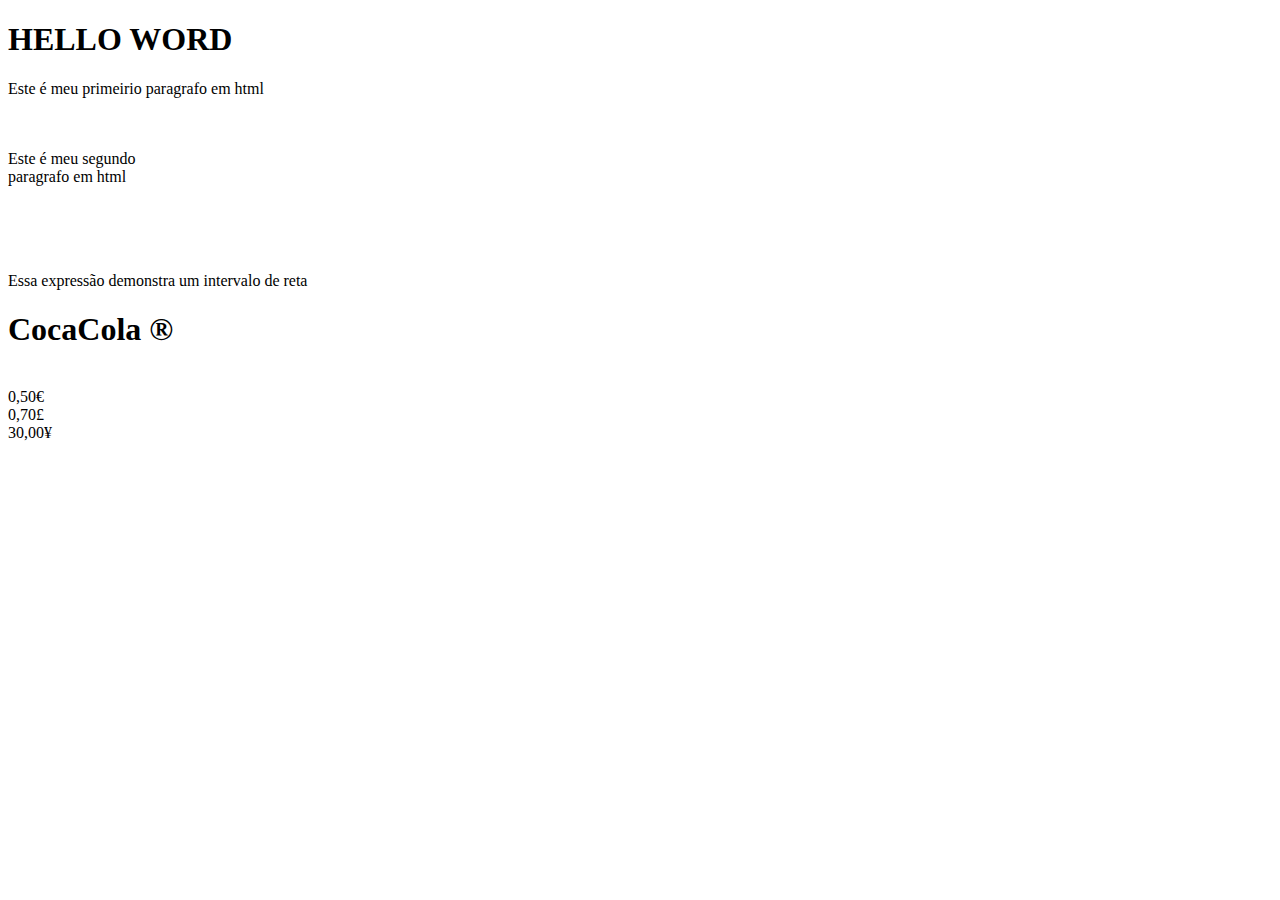
<file: INDEX.HTML>
<!DOCTYPE html>
<html lang="pt-br">
<head>
    <meta charset="UTF-8">
    <meta name="viewport" content="width=device-width, initial-scale=1.0">
    <title>AULA4</title>
</head>
<body>

 <H1>HELLO WORD</H1>   

 <P>Este é meu primeirio paragrafo em html
<br><br><br>
<p>Este é meu segundo <br> paragrafo em html</p>
<br><br><br>

<p>
    Essa expressão demonstra um intervalo de reta <br>

</p>
<h1> CocaCola &reg;</h1><br>
0,50&euro;<br>
0,70&pound;<br>
30,00&yen;<br>




</body>
</html>
</file>
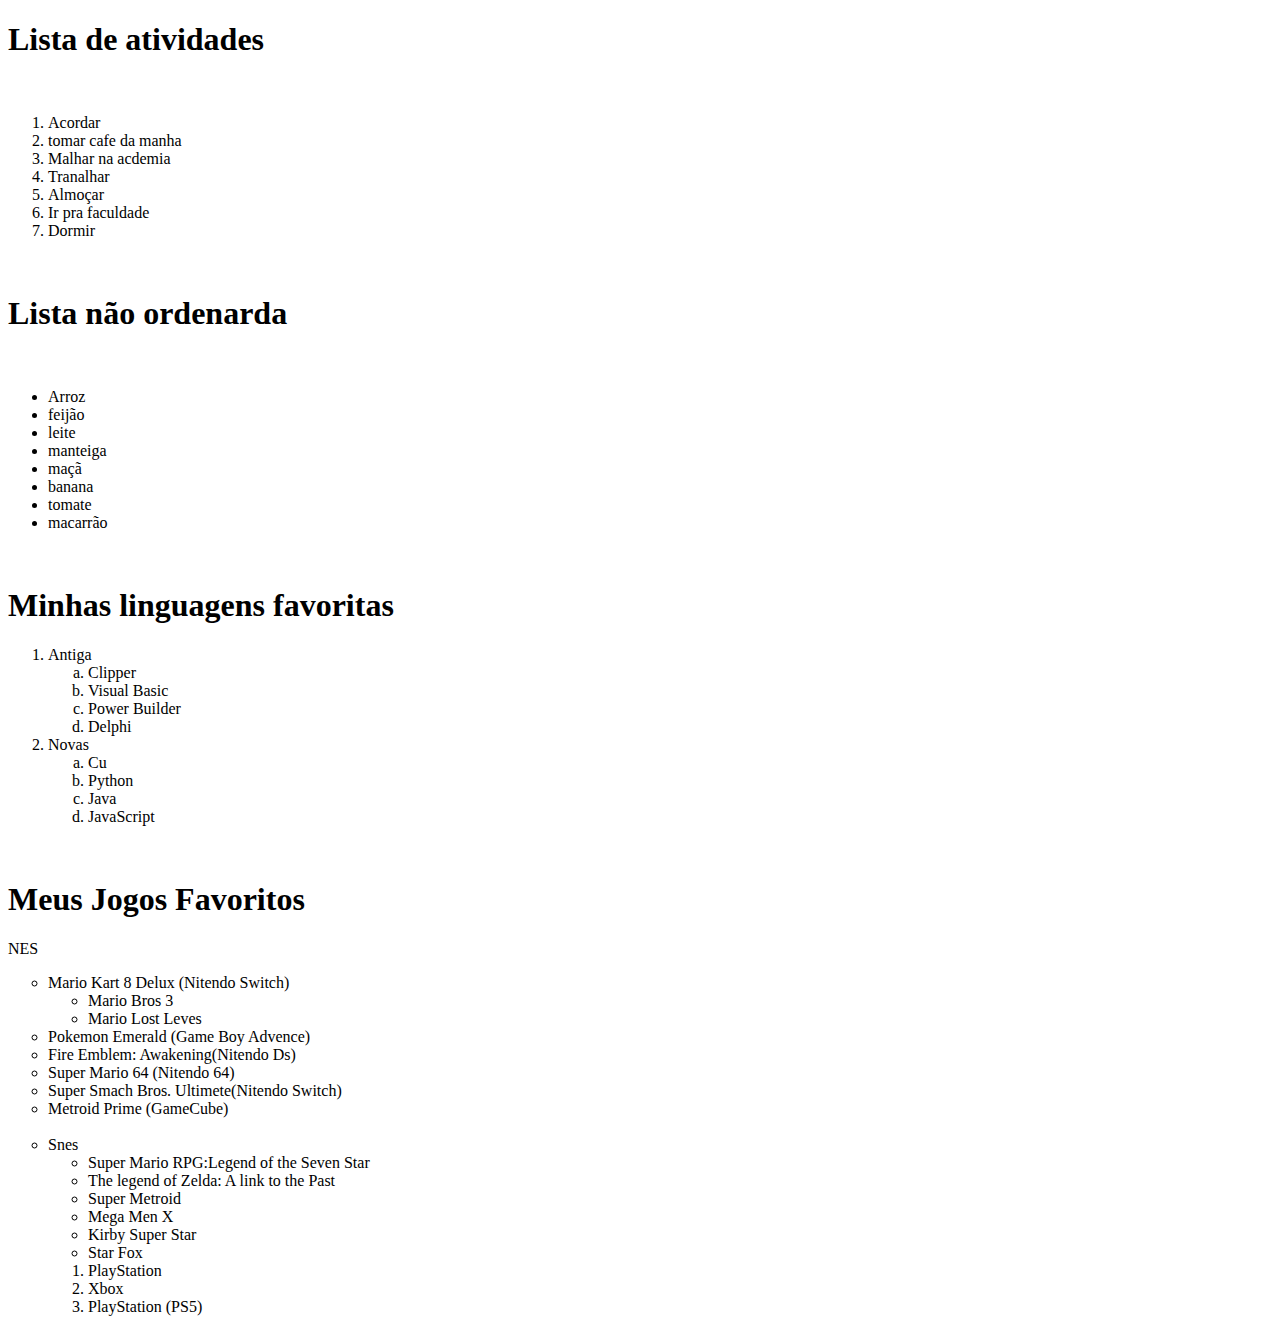
<file: Index.html>
<!DOCTYPE html>
<html lang="pt-br">

<head>
    <meta charset="UTF-8">
    <meta http-equiv="X-UA-Compatible" content="IE=edge">
    <meta name="viewport" content="width=device-width, initial-scale=1.0">
    <title>Lista Ordenada Aula 7</title>

</head>
<body>
<h1>Lista de atividades</h1><br>
<ol type="1" start="1">
    <li>Acordar</li>
    <li>tomar cafe da manha</li>
    <li>Malhar na acdemia</li>
    <li>Tranalhar</li>
    <li>Almoçar</li>
    <li>Ir pra faculdade</li>
    <li>Dormir</li></ol><br>
 <h1>Lista não ordenarda</h1><br>
    <ul type="clicle"><li>Arroz</li>
        <li>feijão</li>
        <li>leite</li>
        <li>manteiga</li>
        <li>maçã</li>
        <li>banana</li>
        <li>tomate</li>
        <li>macarrão</li></ul><br>
<h1>Minhas linguagens favoritas</h1>
<ol type="1" start="1">
    <li>Antiga</li>
    <ol type="a" start="a">
        <li>Clipper</li>
        <li>Visual Basic</li>
        <li>Power Builder</li>
        <li>Delphi</li>

    </ol>
    <li>Novas</li>
    <ol type="a" start="e">
        <li>Cu</li>
        <li>Python</li>
        <li>Java</li>
        <li>JavaScript</li>
    </ol>
</ol><br>
<h1>Meus Jogos Favoritos</h1>
<ol type="1" start="1"></ol>
<li>NES</li>
<ul type="circle">
    <li>Mario Kart 8 Delux (Nitendo Switch)</li>
    <ul type="circle">
        <li>Mario Bros 3</li>
        <li>Mario Lost Leves</li>
    </ul>
    <li>Pokemon Emerald (Game Boy Advence)</li>
    <li>Fire Emblem: Awakening(Nitendo Ds)</li>
    <li>Super Mario 64 (Nitendo 64)</li> 
    <li>Super Smach Bros. Ultimete(Nitendo Switch)</li>
    <li>Metroid Prime (GameCube)</li><br>
<li>Snes</li>
<ul type="circle">
    <li>Super Mario RPG:Legend of the Seven Star</li>
    <li>The legend of Zelda: A link to the Past</li>
    <li>Super Metroid</li>
    <li>Mega Men X</li>
    <li>Kirby Super Star</li>
    <li>Star Fox</li>

</ul>
<ol type="1">
<li>PlayStation</li>
<li>Xbox</li>
<li>PlayStation (PS5)</li>
</ol>


</ul>



    


    
</body>
</html>
</file>
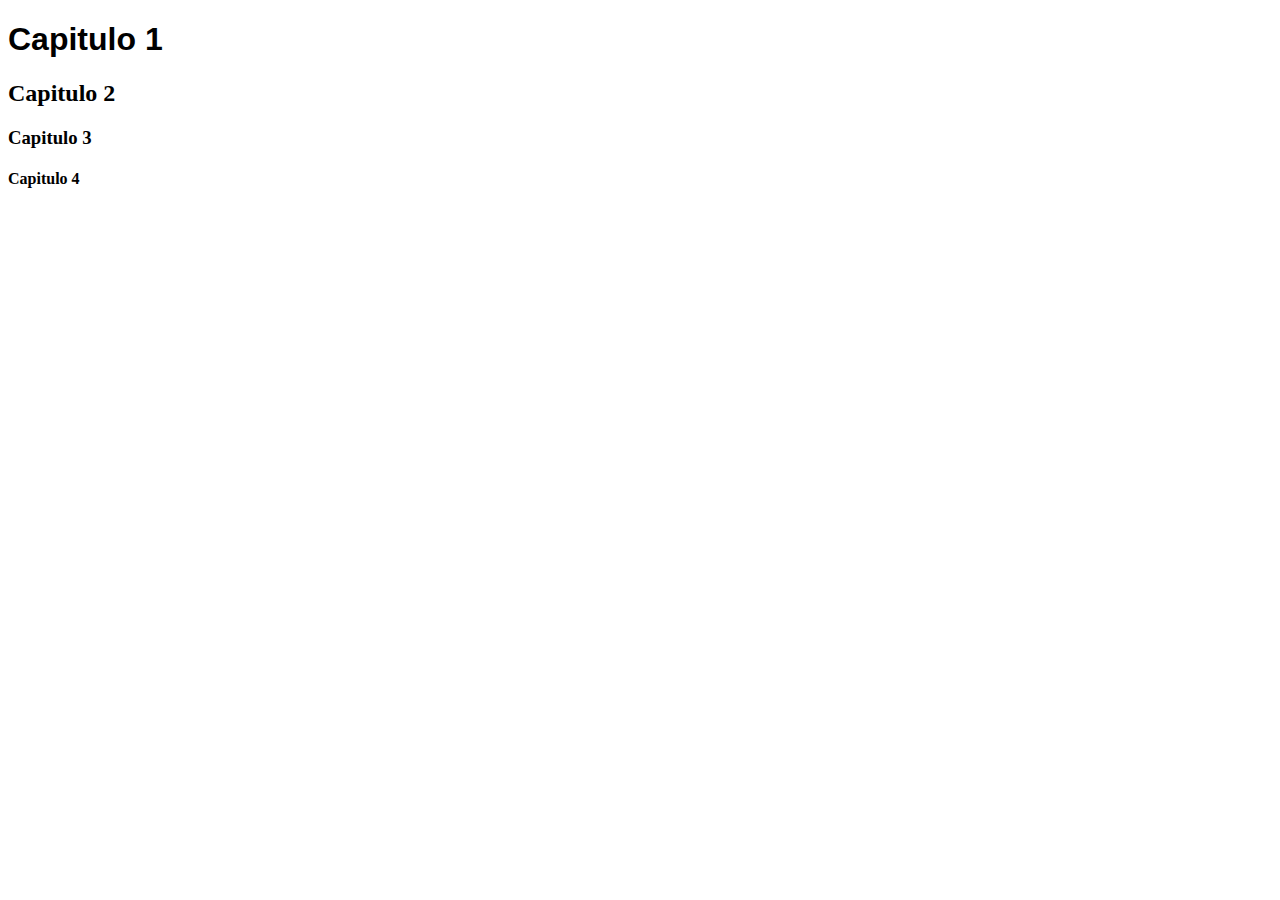
<file: AULA 13/index.html>
<!DOCTYPE html>
<html lang="pt-br">
<head>
    <meta charset="UTF-8">
    <meta http-equiv="X-UA-Compatible" content="IE=edge">
    <meta name="viewport" content="width=device-width, initial-scale=1.0">
    <title>topografia</title>

    <link rel="preconnet" href="https://fonts.googleapis.com">
    <link rel="preconnect" href="https://fonts.gstatic.com" crossorigin> 
    <link href="https: //fonts.googleapis.com/css2?family=Roboto: ital,wght@0,100;0,300;0,400;0,500;0,700;0,900;
    1,100;1,300;1,400;01,500;1,700;1,900&display=swap" rel="folha de estilo" >
    <link rel="stylesheet" href="./Index.CSS">
  </head> 

<body>
    <h1> Capitulo 1</h1>
    <h2> Capitulo 2</h2>
    <h3> Capitulo 3</h3>
    <h4> Capitulo 4</h4>
</body>
</html>
</file>
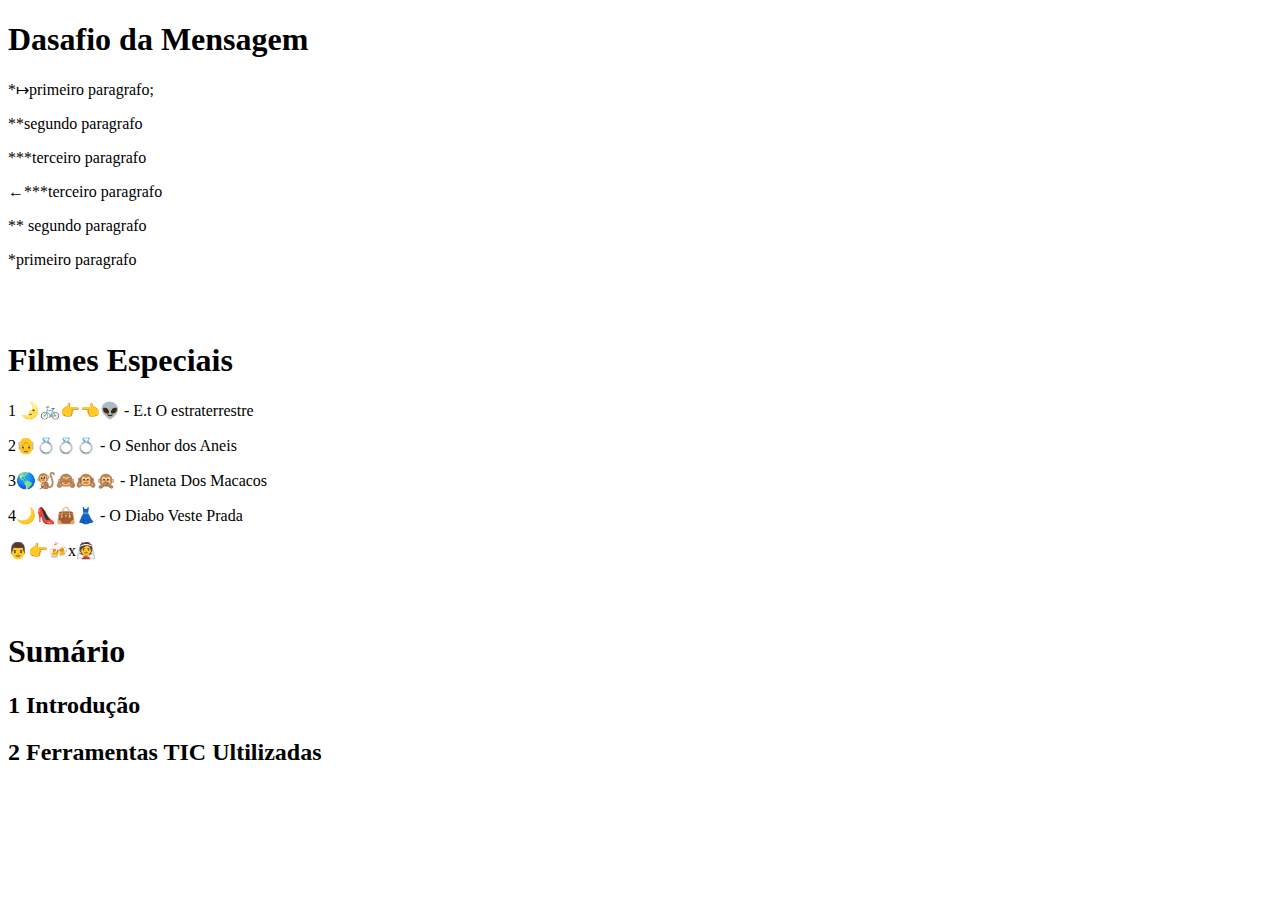
<file: Aula 5/Index.Html>
<!DOCTYPE html>
<html lang="pt-br">
<head>
    <meta charset="UTF-8">
    <meta name="viewport" content="width=device-width, initial-scale=1.0">
    <title>Aula 5</title>
</head>
<body>
    <h1>Dasafio da Mensagem
    </h1>
    <p>
        *&RightTeeArrow;primeiro paragrafo;<br>
        <p>**segundo paragrafo</p>
          <p>***terceiro paragrafo</p>

          <p>&leftarrow;***terceiro paragrafo</p>
          <p>** segundo paragrafo</p>
          <p>*primeiro paragrafo</p>

          <br>
          <br>

    <h1>Filmes Especiais</h1>
    <p>1 &#127771;&#128690;&#128073;&#128072;&#128125; - E.t O estraterrestre</p>
    <p>2&#128116;&#128141;&#128141;&#128141; - O Senhor dos Aneis </p>
    <p>3&#127758;&#128018;&#128584;&#128585;&#128586; - Planeta Dos Macacos</p>
    <p>4&#127769;&#128096;&#128092;&#128087; - O Diabo Veste Prada</p>
    <p>&#128104;&#128073;&#127867;&#120;&#128112;</p>

    <br>
    <br>

    <h1>Sumário</h1>

    <H2>1 Introdução</H2>
    <H2>2 Ferramentas TIC Ultilizadas </H2>


    
        
    </p>
</body>
</html>
</file>
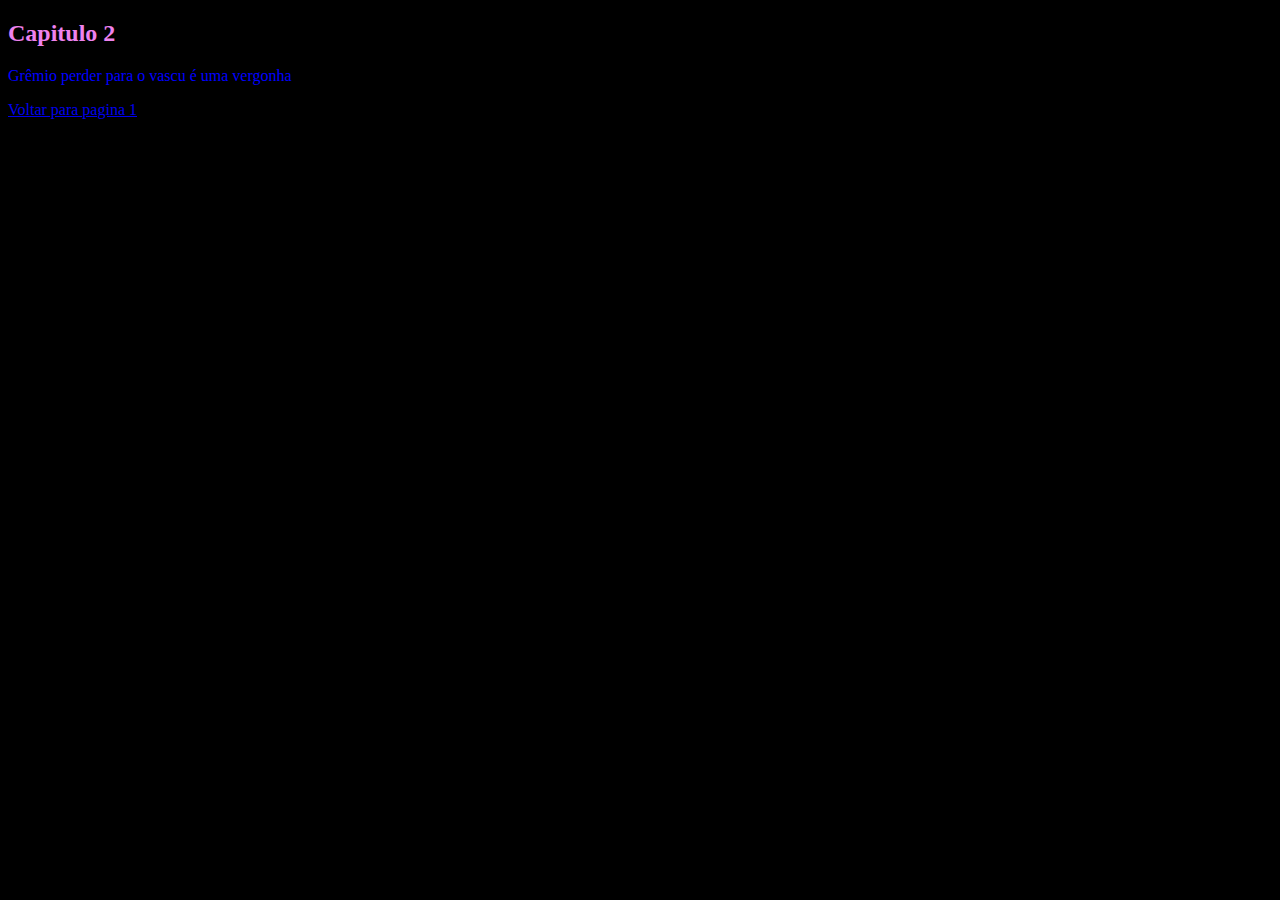
<file: Aula11/index.html>
<!DOCTYPE html>
<html lang="en">
<head>
    <meta charset="UTF-8">
    <meta name="viewport" content="width=device-width, initial-scale=1.0">
    <title>Document</title>
</head>
<body>
    <!DOCTYPE html>
<html lang="pt-br">
<head>
    <meta charset="UTF-8">
    <meta name="viewport" content="width=device-width, initial-scale=1.0">
    <title>pagina 2</title>
<style>
    body{
        background-color: black;
    }
</style>

</head>

<body>
   <h2 style="color: violet;">Capitulo 2</h2>
    <p style="color: blue;">Grêmio perder para o vascu é uma vergonha</p>

<a href="index.html">Voltar para pagina 1</a>
</body>
</html>
</body>
</html>
</file>
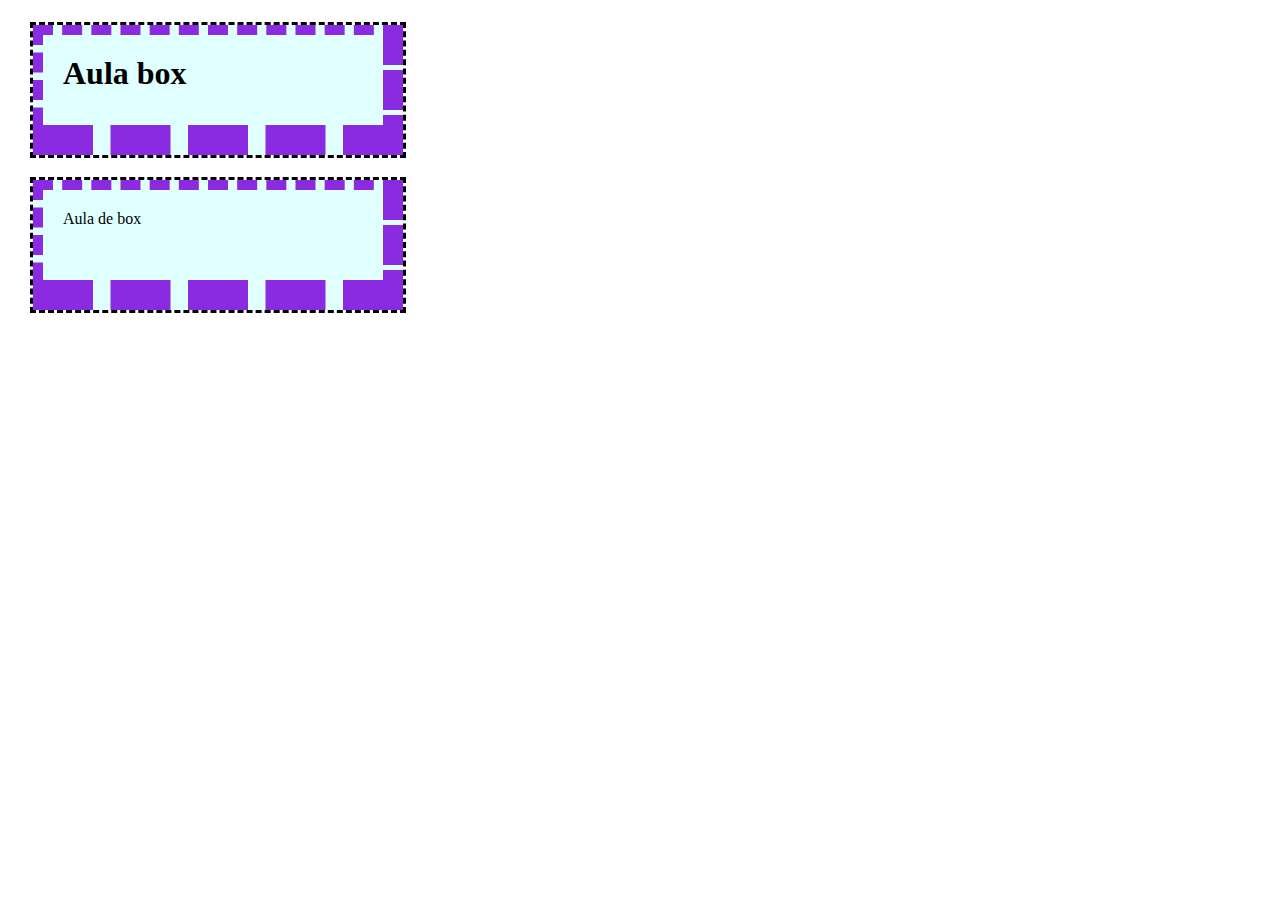
<file: AULA14/INDEX.HTML>
<!DOCTYPE html>
<html lang="en">
<head>
    <meta charset="UTF-8">
    <meta name="viewport" content="width=device-width, initial-scale=1.0">
    <title> AULA 14</title>
    <style>
        .box{
            background-color: lightcyan;

            width: 300px;
            height: 50px;

            outline-style: dashed;

            padding-top: 20px;
            padding-right: 20px;
            padding-bottom: 20px;
            padding-left: 20px;

            border-top: 10px;
            border-right: 20px;
            border-bottom: 30px;
            border-left: 10px;
            border-style: dashed;
            border-color: blueviolet;

            margin-top: 25px;
            margin-right: 25px;
            margin-bottom: 25px;
            margin-left: 25px;
        }
    </style>
</head>
<body>
    <h1 class="box"> Aula box </h1> 
         <p class="box">Aula de box</p>
</body>
</html>
</file>
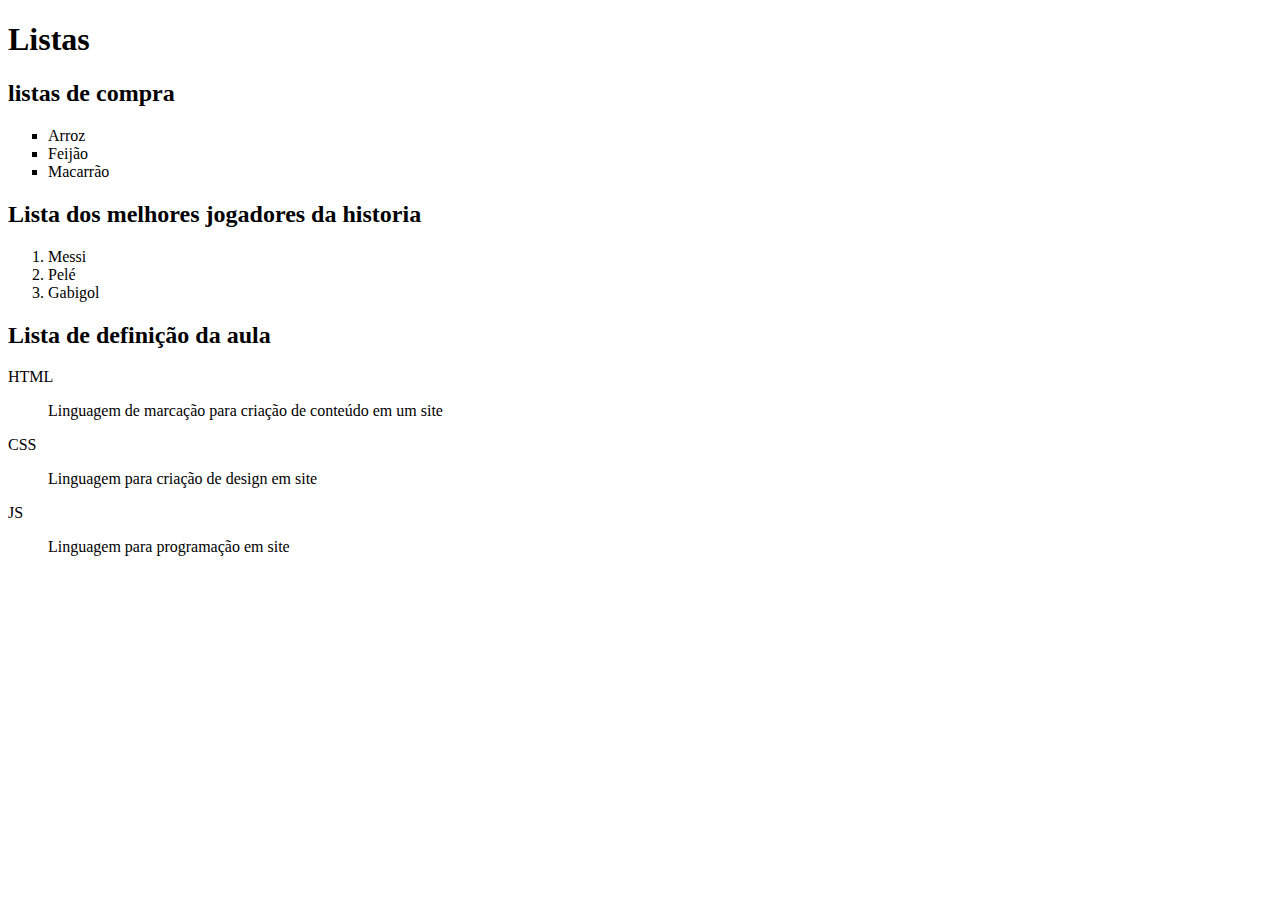
<file: Aula7/Index.Html>
<!DOCTYPE html>
<html lang="en">
<head>
    <meta charset="UTF-8">
    <meta name="viewport" content="width=device-width, initial-scale=1.0">
    <title>Document</title>
</head>
<body>
    <!DOCTYPE html>
<html lang="pt-br">
  <head>
    <meta charset="UTF-8" />
    <meta name="viewport" content="width=device-width, initial-scale=1.0" />
    <title>Listas</title>
  </head>
  <body>
    <h1>Listas</h1>
    <h2>listas de compra</h2>
    <ul type="square">
      <li>Arroz</li>
      <li>Feijão</li>
      <li>Macarrão</li>
    </ul>

    <h2>Lista dos melhores jogadores da historia</h2>
    <ol type="1" start="1">
      <li>Messi</li>
      <li>Pelé</li>
      <li>Gabigol</li>
    </ol>

    <h2>Lista de definição da aula</h2>
    <dl>HTML</dl>
    <dd>Linguagem de marcação para criação de conteúdo em um site</dd>
    <dl>CSS</dl>
    <dd>Linguagem para criação de design em site</dd>
    <dl>JS</dl>
    <dd>Linguagem para programação em site</dd>
  </body>
</html>
</body>
</html>
</file>
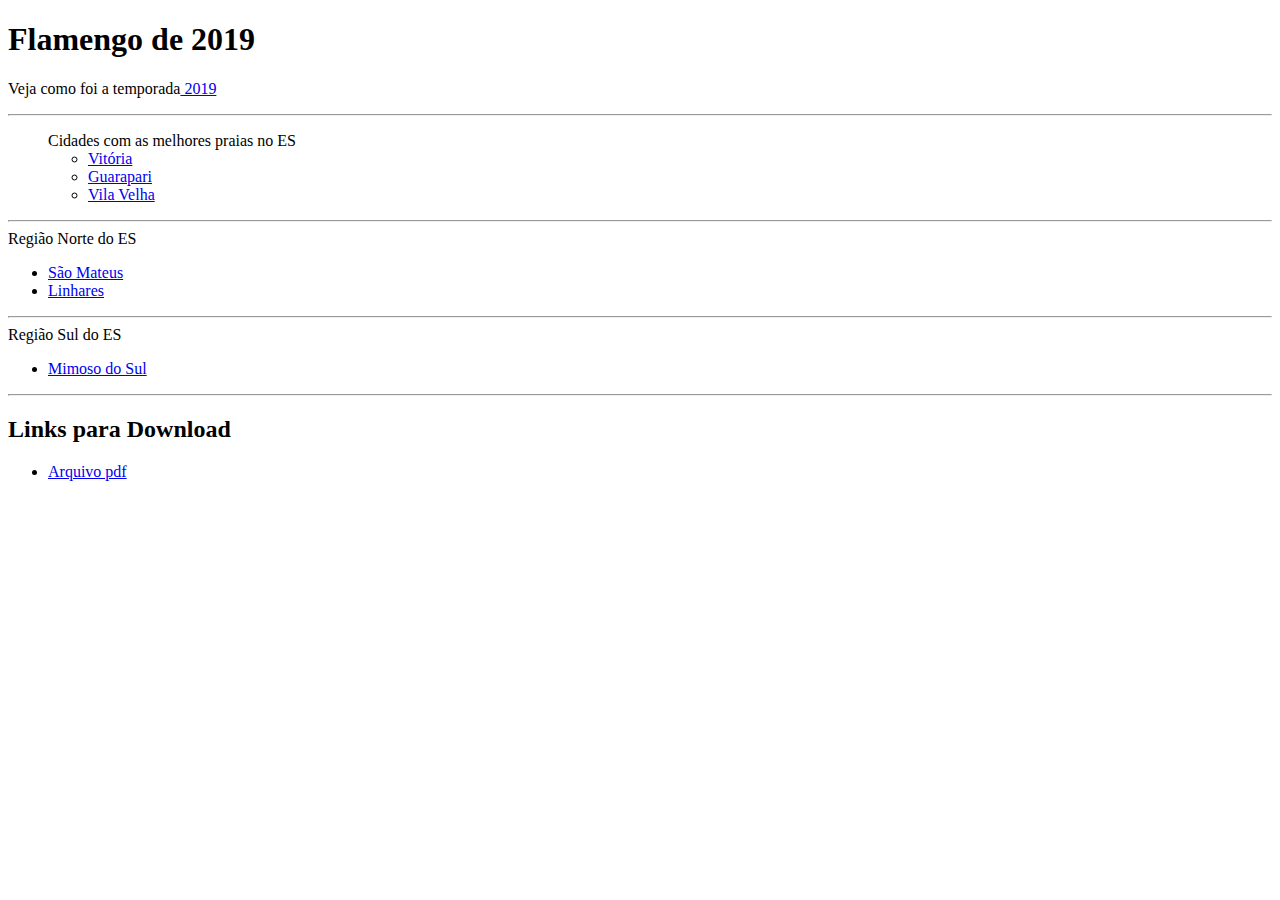
<file: Aula8/Index.Html>
<!DOCTYPE html>
<html lang="en">
<head>
    <meta charset="UTF-8">
    <meta name="viewport" content="width=device-width, initial-scale=1.0">
    <title>Document</title>
</head>
<body>
    <!DOCTYPE html>
<html lang="pt-br">
  <head>
    <meta charset="UTF-8" />
    <meta http-equiv="X-UA-Compatible" content="IE=edge" />
    <meta name="viewport" content="width=device-width, initial-scale=1.0" />
    <title>Aula 8 - Hiperlinks</title>
  </head>
  <body>
    <h1>Flamengo de 2019</h1>

    <p>
      Veja como foi a temporada<a
        href="https://flamengo2019.com.br"
        target="_blank"
      >
        2019</a
      >
    </p>
    <hr />

    <ul type="none">
      <li>Cidades com as melhores praias no ES</li>
      <ul typw="none">
        <li>
          <a href="./cidades/vitoria.html" rel="next" target="_self">Vitória</a>
        </li>
        <li>
          <a href="./cidades/Guarapari.html" rel="next" target="_blank"
            >Guarapari</a
          >
        </li>
        <li>
          <a href="./cidades/Vila Velha.html" rel="next" target="_blank"
            >Vila Velha</a
          >
        </li>
      </ul>
    </ul>

    <hr />

    <li>Região Norte do ES</li>
    <ul>
      <li>
        <a href="./cidades/Sao Mateus.html" rel="next" target="_blank"
          >São Mateus</a
        >
      </li>
      <li>
        <a href="./cidades/Linhares.html" rel="next" target="_blank"
          >Linhares</a
        >
      </li>
    </ul>

    <hr />

    <li>Região Sul do ES</li>
    <ul>
      <li><a href="./Cidades/Mimoso do Sul.html">Mimoso do Sul</a></li>
    </ul>

    <hr />

    <h2>Links para Download</h2>
    <ul>
      <li>
        <a
          href="csw.pdf"
          type="application/octet-stream"
          target="_blank"
          download="csw.pdf"
          >Arquivo pdf</a
        >
      </li>
    </ul>
  </body>
</html>
</body>
</html>
</file>
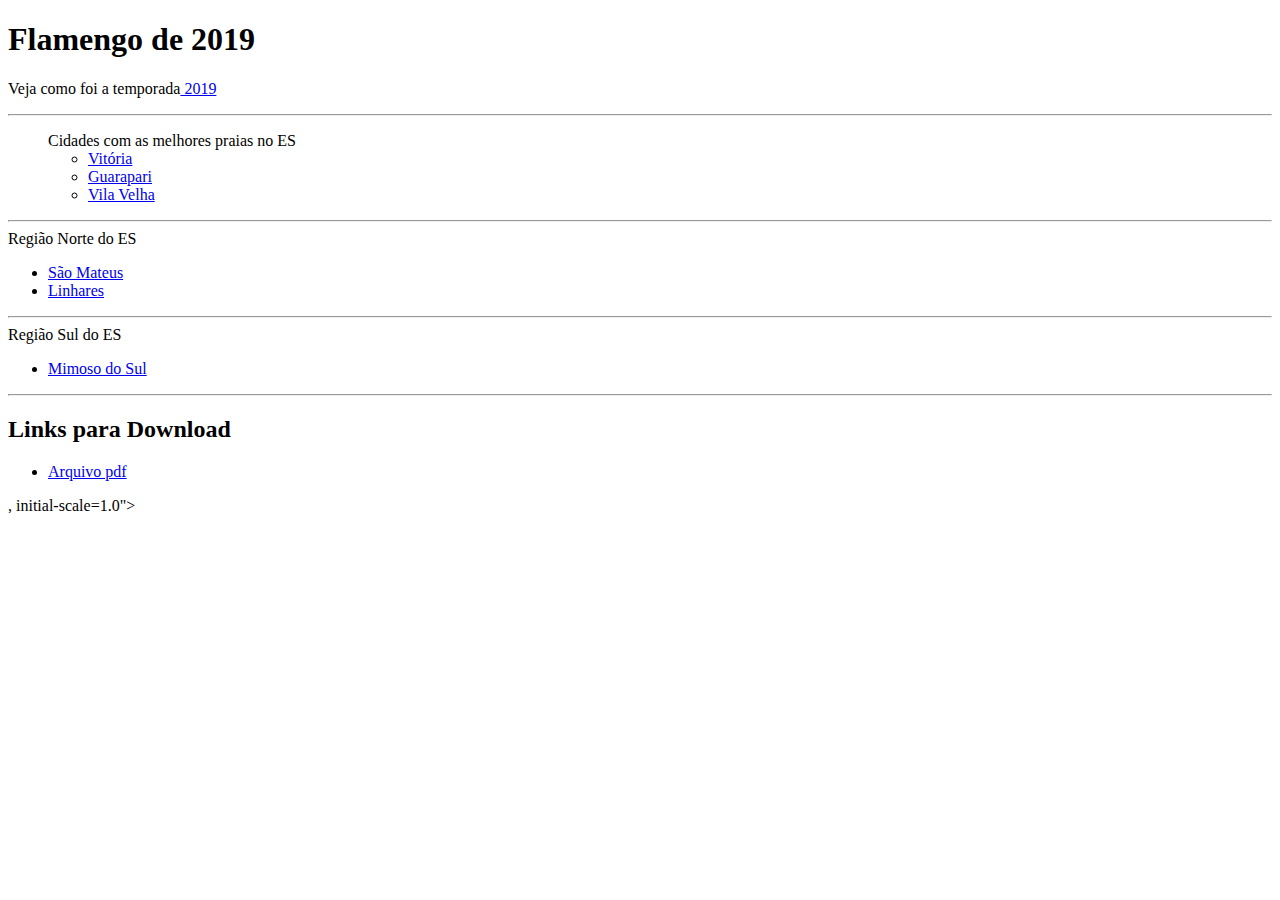
<file: Aula9/Index.Html>
<!DOCTYPE html>
<html lang="en">
<head>
    <meta charset="UTF-8">
    <meta name="viewport" content="width=<!DOCTYPE html>
    <html lang="pt-br">
      <head>
        <meta charset="UTF-8" />
        <meta http-equiv="X-UA-Compatible" content="IE=edge" />
        <meta name="viewport" content="width=device-width, initial-scale=1.0" />
        <title>Aula 8 - Hiperlinks</title>
      </head>
      <body>
        <h1>Flamengo de 2019</h1>
    
        <p>
          Veja como foi a temporada<a
            href="https://flamengo2019.com.br"
            target="_blank"
          >
            2019</a
          >
        </p>
        <hr />
    
        <ul type="none">
          <li>Cidades com as melhores praias no ES</li>
          <ul typw="none">
            <li>
              <a href="./cidades/vitoria.html" rel="next" target="_self">Vitória</a>
            </li>
            <li>
              <a href="./cidades/Guarapari.html" rel="next" target="_blank"
                >Guarapari</a
              >
            </li>
            <li>
              <a href="./cidades/Vila Velha.html" rel="next" target="_blank"
                >Vila Velha</a
              >
            </li>
          </ul>
        </ul>
    
        <hr />
    
        <li>Região Norte do ES</li>
        <ul>
          <li>
            <a href="./cidades/Sao Mateus.html" rel="next" target="_blank"
              >São Mateus</a
            >
          </li>
          <li>
            <a href="./cidades/Linhares.html" rel="next" target="_blank"
              >Linhares</a
            >
          </li>
        </ul>
    
        <hr />
    
        <li>Região Sul do ES</li>
        <ul>
          <li><a href="./Cidades/Mimoso do Sul.html">Mimoso do Sul</a></li>
        </ul>
    
        <hr />
    
        <h2>Links para Download</h2>
        <ul>
          <li>
            <a
              href="csw.pdf"
              type="application/octet-stream"
              target="_blank"
              download="csw.pdf"
              >Arquivo pdf</a
            >
          </li>
        </ul>
      </body>
    </html>, initial-scale=1.0">
    <title>Document</title>
</head>
<body>
    
</body>
</html>
</file>
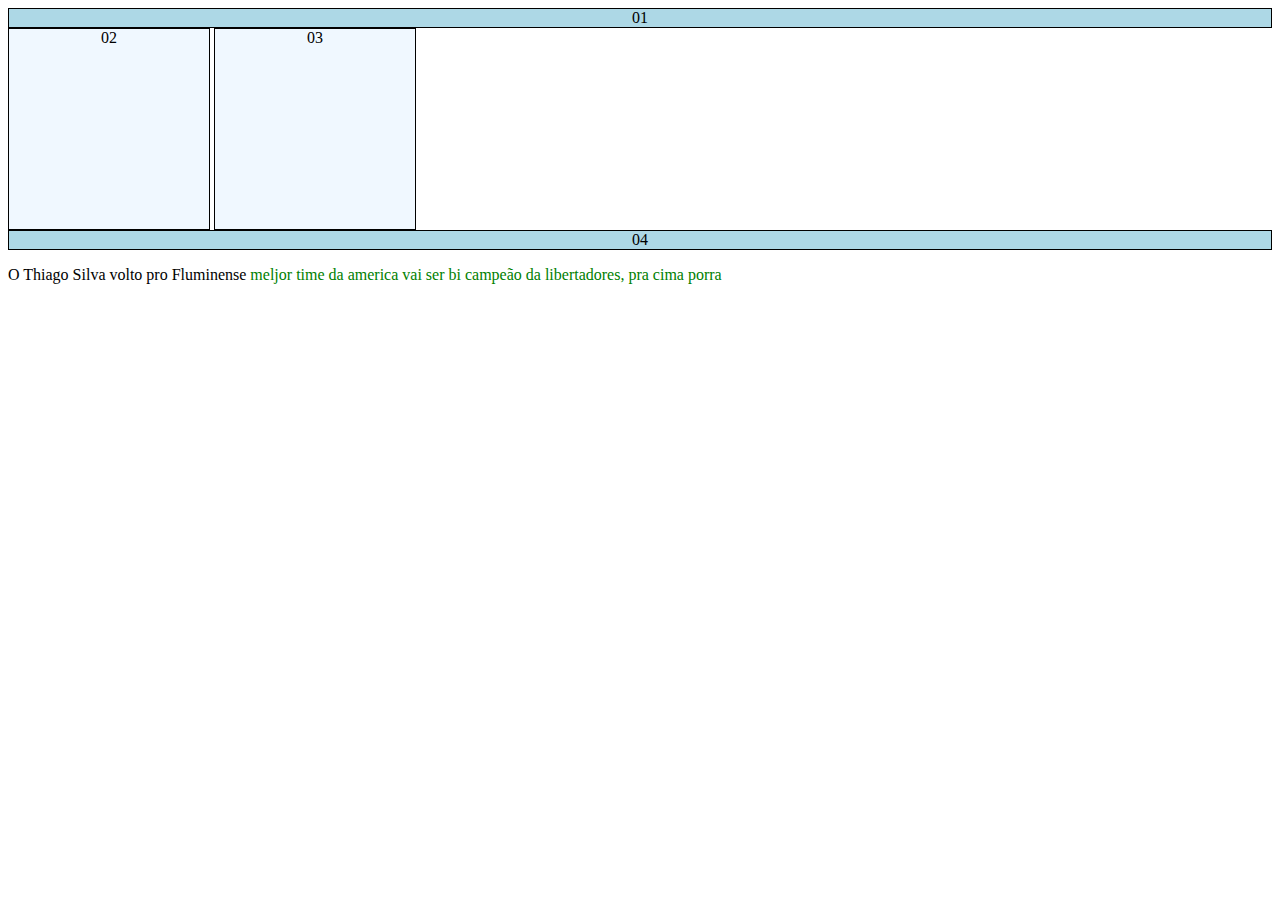
<file: AULA14/Aula 14/index.html>
<!DOCTYPE html>
<html lang="pt-br">
<head>
    <meta charset="UTF-8">
    <meta http-equiv="X-UA-Compatible" content="IE=edge">
    <meta name="viewport" content="width=device-width, initial-scale=1.0">
    <title> aula 14</title>
    <style> 
    
    .box{
            background-color: lightcyan;

            width: 300px;
            height: 50px;

            outline-style: dashed;

            padding-top: 20px;
            padding-right: 20px;
            padding-bottom: 20px;
            padding-left: 20px;

            border-top: 10px;
            border-right: 20px;
            border-bottom: 30px;
            border-left: 10px;
            border-style: dashed;
            border-color: blueviolet;

            margin-top: 25px;
            margin-right: 25px;
            margin-bottom: 25px;
            margin-left: 25px;
        }
        
        .divtratada{
            display: inline-block;
            background-color: aliceblue;
            text-align: center;
            height: 200px;
            width: 200px;
            border: 1px solid black;
            
        }

        #divsimples{
            background-color: lightblue;
            text-align: center;
            border: 1px solid black;
        }

        </style>
</head>
<body>
    <div id="divsimples">01</div>

    <div class="divtratada">02</div>

    <div class="divtratada">03</div>

    <div id="divsimples">04</div>
    
    <p> O Thiago Silva volto pro Fluminense <span style="color: green;">meljor time da america<span>
         vai ser bi campeão da libertadores, pra cima porra</p>

    
</body>
</html>
</file>
<file: AULA 13/Index.CSS>
.roboto-light {
    font-family: "Roboto", sans-serif;
    font-weight: 300;
    font-style: normal;
  }
h1{
    font-family: "Roboto", sans-serif;

}
</file>
